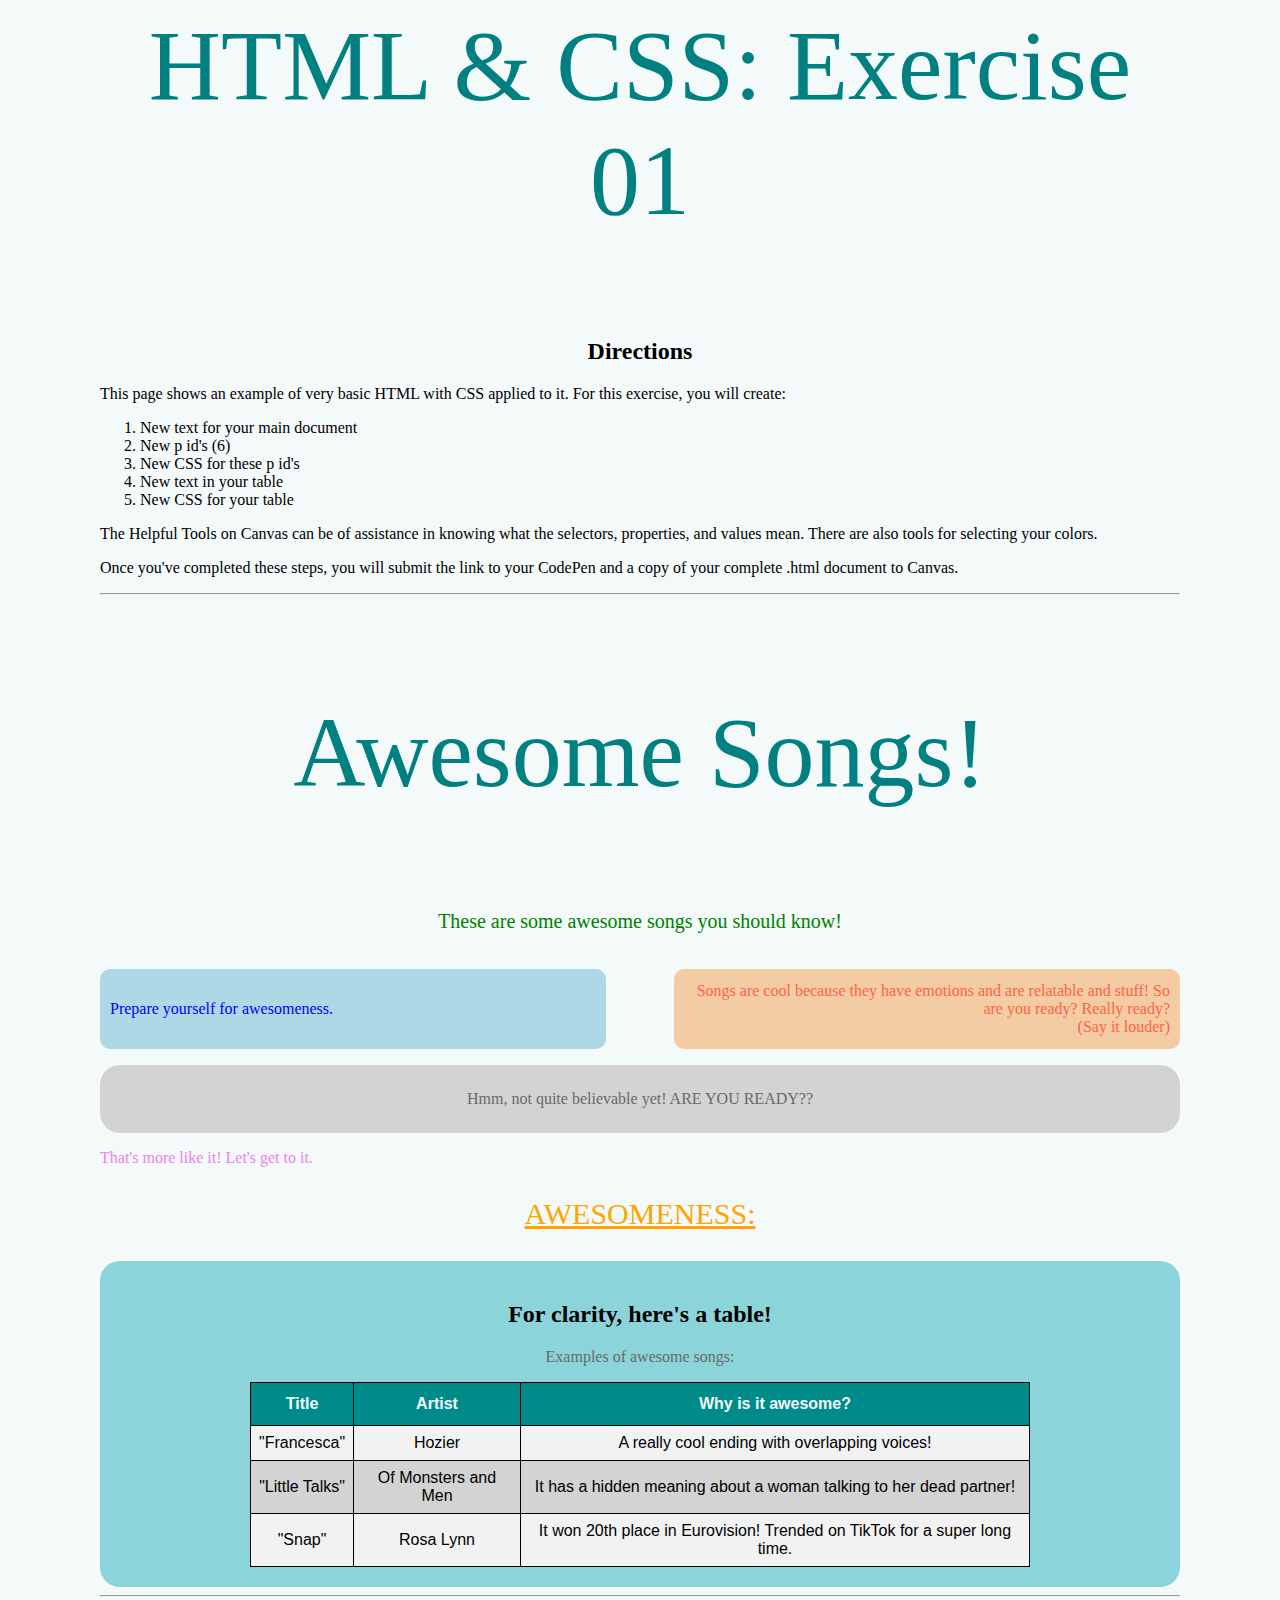
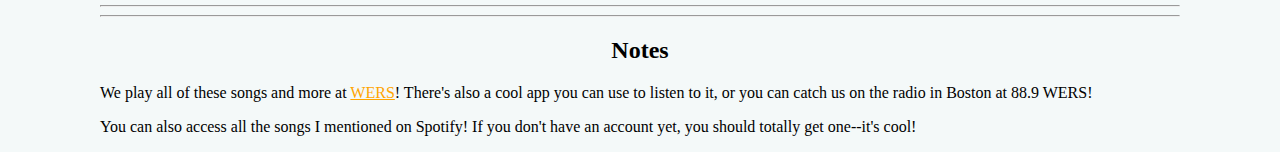
<file: exercise1.html>
<html>
<head>
  <link rel="stylesheet" type="text/css" href="https://evawindler.github.io/style.css">
</head>
<body>
  <p id="title">HTML & CSS: Exercise 01</p>
  <h2>Directions</h2>
  <p>This page shows an example of very basic HTML with CSS applied to it. For this exercise, you will create:<br>
 <ol>
  <li>New text for your main document</li>
  <li>New p id's (6)</li>
  <li>New CSS for these p id's</li>
   <li>New text in your table</li>
   <li>New CSS for your table</li>
</ol>
The Helpful Tools on Canvas can be of assistance in knowing what the selectors, properties, and values mean. There are also tools for selecting your colors.<p>
  
Once you've completed these steps, you will submit the link to your CodePen and a copy of your complete .html document to Canvas.
<hr>
   <p id="title">Awesome Songs!</p>
<p id="para1">These are some awesome songs you should know!</p>
  <!—I am of course an expert. -->
<p id="para2">Prepare yourself for awesomeness.</p>
<p id="para3">Songs are cool because they have emotions and are relatable and stuff! So are you ready? Really ready?<br/>
  (Say it louder)</p>
<p id="para4">Hmm, not quite believable yet! ARE YOU READY??</p>
<p id="para5">That's more like it! Let's get to it.</p>
  <p>
  <p id="para6"><a href='https://www.merriam-webster.com/dictionary/awesomeness' target='_blank'>AWESOMENESS:</a></p>
 <div id='tablestuff'>
  <h2>For clarity, here's a table!</h2>
  <!—There are times when you may want to use the div instead of creating a table. Tables are the standard for tabular data, while div is used to define objects on the page and page layout. -->
  <p id="para7">Examples of awesome songs:</p>
   
   <table id="table">
  <tr>
    <th>Title</th>
    <th>Artist</th>
    <th>Why is it awesome?</th>
  </tr>
  <tr>
    <td>"Francesca"</td>
    <td>Hozier</td>
    <td>A really cool ending with overlapping voices!</td>
    </tr>
  <tr>
    <td>"Little Talks"</td>
    <td>Of Monsters and Men</td>
    <td>It has a hidden meaning about a woman talking to her dead partner!</td>
  </tr>
  <tr>
    <td>"Snap"</td>
    <td>Rosa Lynn</td>
    <td>It won 20th place in Eurovision! Trended on TikTok for a super long time.</td>
  </tr>
</table>
 </div>
  <hr>
  <hr>
  <hr>
  <h2>Notes</h2>
  <!—I could also add notes in the comments. This is pretty common. -->
  We play all of these songs and more at <a href="https://wers.org" target="_blank">WERS</a>! There's also a cool app you can use to listen to it, or you can catch us on the radio in Boston at 88.9 WERS!<p>
  <p>You can also access all the songs I mentioned on Spotify! If you don't have an account yet, you should totally get one--it's cool!</p>
  <!—Who's awesome? I'm awesome. I made a beautiful code.-->
</body>
</html>
</file>
